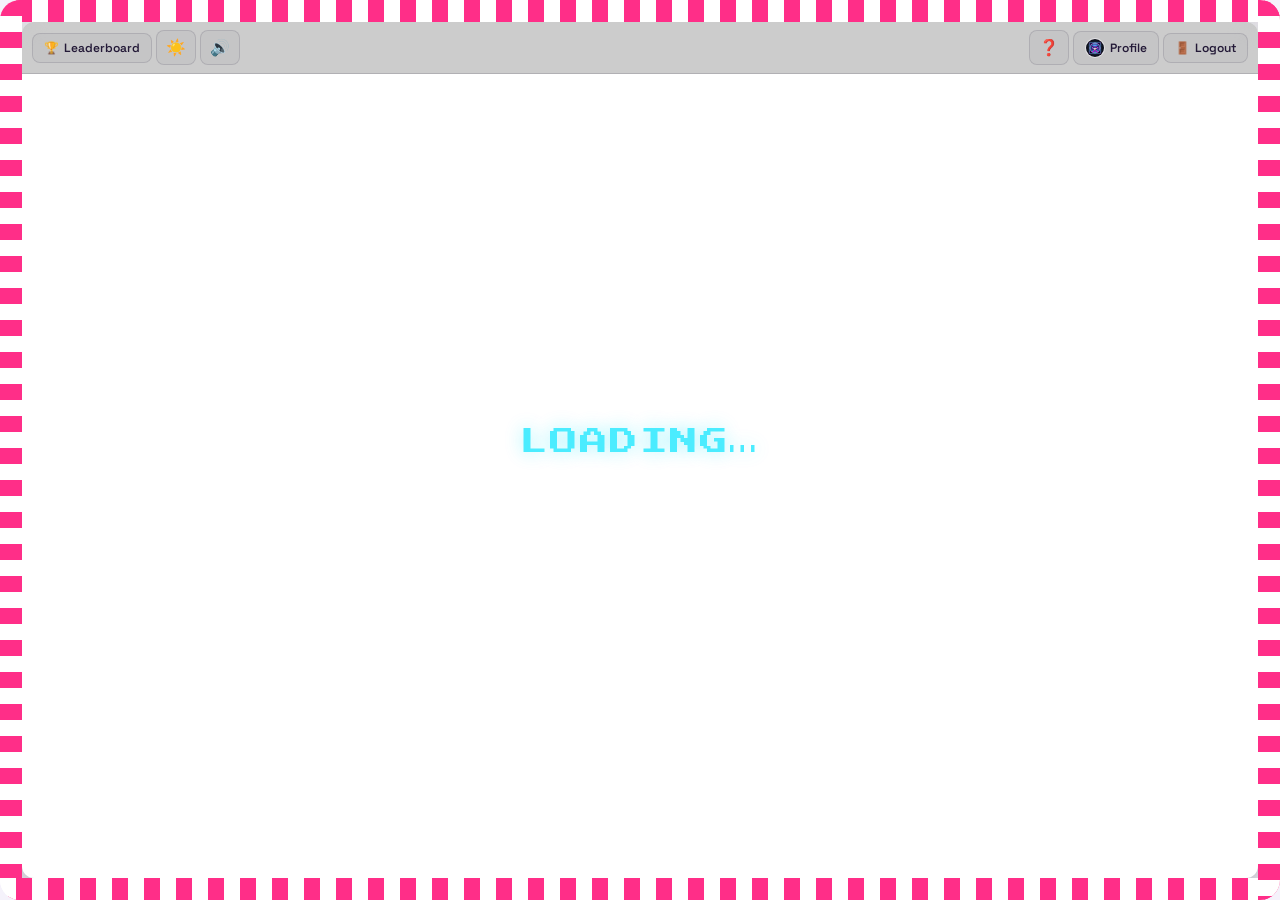
<file: index.html>
<!doctype html>
<html lang="en">
<head>
<meta charset="utf-8">
<meta name="viewport" content="width=device-width, initial-scale=1, maximum-scale=1, user-scalable=no">
<title>Click here! – Free Online Button Hunt Game | Timer &amp; Zen Modes</title>
<meta name="description" content="Click 'here!' – it's hiding somewhere on screen. Catch the tiny button before time runs out in Timer or Zen mode, dodge decoys and climb the global leaderboard. Free, works on mobile and desktop.">
<meta name="keywords" content="click here game, button game, find the button, clicking game, reaction game, browser game, arcade game, html5 game, leaderboard">
<meta name="author" content="FAZAL RAHMAN MANAT">
<meta name="robots" content="index, follow, max-image-preview:large">
<meta name="theme-color" content="#120c1e">
<link rel="canonical" href="https://click-here-wheat.vercel.app/">
<link rel="icon" href="data:image/svg+xml,%3Csvg xmlns='http://www.w3.org/2000/svg' viewBox='0 0 100 100'%3E%3Ctext y='.9em' font-size='90'%3E%F0%9F%8E%AF%3C/text%3E%3C/svg%3E">

<meta property="og:type" content="website">
<meta property="og:site_name" content="Click here!">
<meta property="og:title" content="Click here! – Free Online Button Hunt Game">
<meta property="og:description" content="Click 'here!'. It is hiding somewhere on screen. Catch it before time runs out.">
<meta property="og:url" content="https://click-here-wheat.vercel.app/">
<meta property="og:image" content="https://click-here-wheat.vercel.app/images/preview.png">
<meta property="og:image:alt" content="Click here! game screen with a colorful animated border">

<meta name="twitter:card" content="summary_large_image">
<meta name="twitter:title" content="Click here! – Free Online Button Hunt Game">
<meta name="twitter:description" content="Click 'here!'. It is hiding somewhere on screen. Catch it before time runs out.">
<meta name="twitter:image" content="https://click-here-wheat.vercel.app/images/preview.png">

<script type="application/ld+json">
{
  "@context": "https://schema.org",
  "@type": "VideoGame",
  "name": "Click here!",
  "description": "A free browser game where you hunt a tiny, color-shifting button before time runs out, with Timer and Zen modes, decoy buttons, XP levels and a global leaderboard.",
  "url": "https://click-here-wheat.vercel.app/",
  "image": "https://click-here-wheat.vercel.app/images/preview.png",
  "genre": ["Arcade", "Reaction"],
  "gamePlatform": ["Web browser", "Mobile web"],
  "applicationCategory": "Game",
  "operatingSystem": "Any",
  "inLanguage": "en",
  "playMode": "SinglePlayer",
  "author": { "@type": "Person", "name": "FAZAL RAHMAN MANAT" },
  "offers": { "@type": "Offer", "price": "0", "priceCurrency": "USD" }
}
</script>
<link rel="preconnect" href="https://fonts.googleapis.com">
<link href="https://fonts.googleapis.com/css2?family=Press+Start+2P&family=Space+Grotesk:wght@400;500;600;700&display=swap" rel="stylesheet">
<link rel="stylesheet" href="css/styles.css">
</head>
<body>
<noscript>
  <div style="padding:24px;color:#f5f0ff;background:#120c1e;font-family:sans-serif;">
    <h1>Click here! – Free Online Button Hunt Game</h1>
    <p>A tiny button is hiding somewhere on screen and you race to click it. Play Timer Mode, where the time limit shrinks as your score grows, or relaxing Zen Mode with no clock. Please enable JavaScript to play.</p>
  </div>
</noscript>
<audio id="bgMusic" preload="auto"></audio>

<div id="frame">
  <!-- Counter-clockwise checkered marquee edge runners -->
  <div class="marquee-edge edge-top"></div>
  <div class="marquee-edge edge-left"></div>
  <div class="marquee-edge edge-bottom"></div>
  <div class="marquee-edge edge-right"></div>
  <div id="stage">

    <!-- ======== TOP NAV BAR ======== -->
    <nav id="topNav">
      <div class="nav-left">
        <button class="nav-btn" id="navLeaderboardBtn" aria-label="Leaderboard">
          🏆 <span class="nav-label">Leaderboard</span>
        </button>
        <button class="nav-btn icon-only" id="themeToggle" aria-label="Toggle theme">🌙</button>
        <button class="nav-btn icon-only" id="muteToggle"  aria-label="Toggle sound">🔊</button>
      </div>
      <div class="nav-right">
        <button class="nav-btn icon-only" id="helpToggle" aria-label="How to Play">❓</button>
        <button class="nav-btn profile-nav-btn" id="navProfileBtn" aria-label="Profile">
          <div class="nav-avatar-wrap">
            <img src="images/avatar_placeholder.png" alt="Profile" class="nav-avatar-img">
          </div>
          <span class="nav-label" id="navProfileName">Profile</span>
        </button>
        <button class="nav-btn" id="navLogoutBtn" aria-label="Log out">
          🚪 <span class="nav-label">Logout</span>
        </button>
      </div>
    </nav>

    <!-- ======== LOADING ======== -->
    <section class="screen active" id="screen-loading">
      <p class="logo arcade" style="font-size:clamp(16px,4vw,28px);opacity:.7;animation:pulse 1.1s infinite;">LOADING…</p>
    </section>

    <!-- ======== LOGIN ======== -->
    <section class="screen" id="screen-login">
      <h1 class="logo arcade">CLICK <span>"here!"</span></h1>
      <p class="tagline">Just Click 'here!'. It is hiding somewhere on screen. catch it.</p>
      <div class="card">
        <input id="playerName"     class="input-field" type="text"     placeholder="enter your name"         maxlength="16" autocomplete="off">
        <input id="playerPassword" class="input-field" type="password" placeholder="password (min 6 chars)"  maxlength="64" autocomplete="off">
        <p id="nameStatus"></p>
        <button class="btn-primary arcade" id="loginBtn" style="font-size:12px;">PLAY →</button>
      </div>
    </section>

    <!-- ======== MODE SELECT ======== -->
    <section class="screen" id="screen-mode">
      <p class="mode-title">welcome, <span id="welcomeName" style="color:var(--cyan)"></span> — pick a mode</p>
      <p class="best-line" id="bestScores"></p>
      <div class="modes">
        <div class="mode-card timer" id="pickTimer">
          <div class="mode-icon">⏱️</div>
          <h3>Timer Mode</h3>
          <p>Just seconds to catch each button before it's gone. How many rounds can you survive?</p>
        </div>
        <div class="mode-card zen" id="pickZen">
          <div class="mode-icon">🌙</div>
          <h3>Zen Mode</h3>
          <p>No clock, no pressure. Click at your own pace and watch the colors drift.</p>
        </div>
      </div>
    </section>

    <!-- ======== LEADERBOARD ======== -->
    <section class="screen" id="screen-leaderboard">
      <p class="mode-title arcade" style="font-size:14px;margin-bottom:12px;">LEADERBOARD</p>
      
      <!-- Mode Tabs -->
      <div class="lb-tabs">
        <button class="lb-tab-btn active" id="lbTabTimer">⏱️ Timer Mode</button>
        <button class="lb-tab-btn" id="lbTabZen">🌙 Zen Mode</button>
      </div>

      <!-- Podium Top 3 -->
      <div class="lb-podium">
        <!-- 2nd Place -->
        <div class="podium-pillar step-2" id="podium2">
          <div class="podium-badge">🥈 2nd</div>
          <div class="podium-name" id="podiumName2">--</div>
          <div class="podium-score arcade" id="podiumScore2">-</div>
          <div class="podium-block">2</div>
        </div>

        <!-- 1st Place -->
        <div class="podium-pillar step-1" id="podium1">
          <div class="podium-crown">👑</div>
          <div class="podium-badge">🥇 1st</div>
          <div class="podium-name" id="podiumName1">--</div>
          <div class="podium-score arcade" id="podiumScore1">-</div>
          <div class="podium-block">1</div>
        </div>

        <!-- 3rd Place -->
        <div class="podium-pillar step-3" id="podium3">
          <div class="podium-badge">🥉 3rd</div>
          <div class="podium-name" id="podiumName3">--</div>
          <div class="podium-score arcade" id="podiumScore3">-</div>
          <div class="podium-block">3</div>
        </div>
      </div>

      <!-- Places 4 to 10 List -->
      <div class="lb-rest-card">
        <ol class="lb-rest-list" id="lbRestList"></ol>
      </div>

      <p class="best-line" id="lbNote" style="margin-top:8px;margin-bottom:4px;">global highscores</p>
      <div class="lb-btn-row">
        <button class="btn-secondary lb-btn" id="lbRefreshBtn" aria-label="Refresh leaderboard">
          <span class="lb-refresh-icon">⟳</span> Refresh
        </button>
        <button class="btn-secondary lb-btn" id="lbBackBtn">← Back</button>
      </div>
    </section>

    <!-- ======== GAME ======== -->
    <section class="screen" id="screen-game">
      <div id="hud">
        <div class="hud-block">
          <p class="hud-label">SCORE</p>
          <p class="hud-value arcade" id="scoreValue">0</p>
        </div>
        <div class="hud-block" id="timerBlock">
          <p class="hud-label">TIME</p>
          <p class="hud-value arcade" id="timerValue">10.0</p>
        </div>
        <div class="hud-controls">
          <button id="hudMuteBtn">🔊</button>
          <button id="quitBtn" class="arcade">GIVE UP</button>
        </div>
      </div>
      <button id="target">Here!</button>
    </section>

    <!-- ======== GAME OVER ======== -->
    <section class="screen" id="screen-over">
      <div class="over-card">
        <p class="final-label arcade" style="font-size:11px;" id="overLabel">TIME'S UP</p>
        <p class="over-give-up-slogan hidden" id="overGiveUpSlogan"></p>
        <p class="new-high hidden" id="newHighBadge">★ NEW HIGH SCORE ★</p>
        <p class="level-up-badge hidden" id="overLevelUpBadge">🎉 LEVEL UP! LVL 1 → LVL 2</p>
        <p class="final-score arcade" id="finalScore">0</p>
        <p class="final-label" style="margin-bottom:10px;">rounds cleared</p>

        <!-- EXP Progress Slider Card -->
        <div class="over-xp-card">
          <div class="over-xp-header">
            <span class="over-xp-title arcade" style="font-size:9px;color:var(--cyan);">EXP PROGRESS</span>
            <span class="xp-earned-text arcade" id="overXpEarnedText" style="font-size:9px;color:var(--amber);">+0 XP</span>
          </div>
          <div class="over-xp-bar-track">
            <div class="over-xp-bar-base" id="overXpBaseFill"></div>
            <div class="over-xp-bar-added" id="overXpAddedFill"></div>
          </div>
          <div class="over-xp-labels">
            <span id="overXpPrev">Prev: 0 XP</span>
            <span id="overXpLevelBadge" class="arcade" style="font-size:8px;color:var(--pink);">LVL 1</span>
            <span id="overXpTotal" style="color:var(--amber);font-weight:600;">Total: 0 XP</span>
          </div>
        </div>

        <p class="best-line" id="bestLine" style="margin:10px 0 16px;"></p>

        <div class="btn-row">
          <button class="btn-primary arcade" style="font-size:11px;width:auto;padding:14px 22px;" id="retryBtn">RETRY</button>
          <button class="btn-secondary" id="menuBtn">Back to modes</button>
        </div>
      </div>
    </section>

    <!-- ======== PROFILE ======== -->
    <section class="screen" id="screen-profile">
      <div class="profile-card">
        <div class="avatar-wrap">
          <div class="avatar" id="profileAvatar">
            <img src="images/avatar_placeholder.png" alt="Avatar" id="profileAvatarImg" class="profile-avatar-img">
          </div>
          <div class="level-badge" id="profileLevelBadge">LVL 1</div>
        </div>
        <h2 class="profile-name" id="profileName"></h2>
        <p  class="profile-rank" id="profileRank">Rookie</p>
        <div class="xp-bar-wrap">
          <div class="xp-bar-track"><div class="xp-bar-fill" id="xpBarFill"></div></div>
          <div class="xp-bar-labels">
            <span id="xpCurrent">0 XP</span>
            <span id="xpNext">Next: 50 XP</span>
          </div>
          <p class="cap-note" id="profileCapNote"></p>
        </div>
        <div class="profile-stats">
          <div class="stat-block">
            <p class="stat-label">TIMER<br>BEST</p>
            <p class="stat-value" id="profileTimerBest">0</p>
          </div>
          <div class="stat-block">
            <p class="stat-label">ZEN<br>BEST</p>
            <p class="stat-value" id="profileZenBest">0</p>
          </div>
          <div class="stat-block">
            <p class="stat-label">TOTAL<br>XP</p>
            <p class="stat-value" id="profileTotalXP">0</p>
          </div>
        </div>
        <button class="btn-secondary" id="profileBackBtn" style="margin-top:10px;">← Back to modes</button>
      </div>
    </section>

    <!-- ======== HELP MODAL ======== -->
    <div id="helpModal" class="modal-backdrop hidden">
      <div class="modal-card">
        <div class="modal-header">
          <h2 class="arcade" style="font-size:13px;color:var(--cyan);margin:0;">HOW TO PLAY</h2>
          <button id="closeHelpBtn" class="modal-close-btn">&times;</button>
        </div>
        <div class="modal-body" style="display:flex;flex-direction:column;gap:10px;">
          <div class="help-section">
            <h4>🎯 Objective</h4>
            <p>Click the <strong>"Here!"</strong> button as fast as you can! Avoid clicking <strong>"Not Here!"</strong> decoy buttons which penalize your timer.</p>
          </div>
          <div class="help-section">
            <h4>⚡ Game Modes</h4>
            <p><strong>Timer Mode:</strong> Fast arcade mode where time limit shrinks each round.</p>
            <p><strong>Zen Mode:</strong> Relaxed mode with no clock.</p>
          </div>
          <div class="help-section">
            <h4>⭐ EXP & Leveling Rules</h4>
            <p>⚡ <strong>+1 EXP</strong> for every button clicked!</p>
            <p>🏆 <strong>+10 BONUS EXP</strong> whenever you set a new High Score! 🎉</p>
            <p style="margin-top:6px;font-size:11px;color:var(--amber);">🔓 <strong>High Score = Max Level Cap!</strong> Keep pushing higher scores in Timer or Zen to break your level cap & level up!</p>
          </div>
        </div>
        <button class="btn-primary arcade" id="understandHelpBtn" style="font-size:10px;margin-top:4px;">GOT IT!</button>
      </div>
    </div>

  </div><!-- /stage -->
</div><!-- /frame -->

<!-- ============================================================
     APP STATE + SCREEN ROUTER
     Must run before all other scripts.
     ============================================================ -->
<script>
  /* Shared in-memory state (survives screen transitions, no reload) */
  window.AppState = {
    playerName: '',
    highScores:  { timer: 0, zen: 0 },
    totalXP:     0,
    mode:        'timer',
    score:       0,
    _overLabel:  "TIME'S UP"
  };

  /* Each page script registers onShow / onHide callbacks here */
  window.PageHandlers = {};

  /* Screen router */
  (function(){
    var _sc = null;
    function getScreens(){
      if(!_sc) _sc = {
        loading:     document.getElementById('screen-loading'),
        login:       document.getElementById('screen-login'),
        mode:        document.getElementById('screen-mode'),
        game:        document.getElementById('screen-game'),
        over:        document.getElementById('screen-over'),
        leaderboard: document.getElementById('screen-leaderboard'),
        profile:     document.getElementById('screen-profile')
      };
      return _sc;
    }

    window.showScreen = function(name){
      var sc = getScreens();

      /* Call onHide for current active screen */
      Object.keys(sc).forEach(function(k){
        if(sc[k].classList.contains('active') && window.PageHandlers[k] && window.PageHandlers[k].onHide){
          window.PageHandlers[k].onHide();
        }
      });

      /* Switch screens */
      Object.keys(sc).forEach(function(k){
        sc[k].classList.toggle('active', k === name);
      });

      var inGame = (name === 'game');
      document.body.classList.toggle('in-game', inGame || name === 'over');

      /* Clear disco vars on non-game screens */
      if(name !== 'game' && name !== 'over'){
        document.documentElement.style.removeProperty('--disco-bg');
        document.documentElement.style.removeProperty('--disco-stage');
        document.documentElement.style.removeProperty('--disco-text');
      }

      /* Update nav state */
      if(window.updateNav){ window.updateNav(name); }

      /* Call onShow for new screen */
      if(window.PageHandlers[name] && window.PageHandlers[name].onShow){
        window.PageHandlers[name].onShow();
      }
    };
  })();
</script>

<!-- Shared utilities -->
<script src="js/shared/audio.js"></script>
<script type="module" src="js/shared/supabase-client.js"></script>
<script src="js/shared/theme.js"></script>
<script src="js/shared/nav.js"></script>

<!-- Page scripts -->
<script src="js/pages/login.js"></script>
<script src="js/pages/mode.js"></script>
<script src="js/pages/game.js"></script>
<script src="js/pages/gameover.js"></script>
<script src="js/pages/leaderboard.js"></script>
<script src="js/pages/profile.js"></script>

</body>
</html>
</file>
<file: css/styles.css>
/* ============================================================
   CLICK HERE! — styles.css
   ============================================================ */

/* ---------- DESIGN TOKENS ---------- */
:root{
  --bg:#120c1e;
  --panel:#1d1530;
  --ink:#f5f0ff;
  --ink-dim:#a89bc4;
  --pink:#ff2e88;
  --cyan:#00e5ff;
  --amber:#ffcc00;
  --frame-gap: 22px;
  --disco-bg: var(--bg);
  --disco-text: var(--pink);
  --disco-stage: var(--panel);
  --cyan-glow: rgba(0,229,255,.55);
  --pink-glow: rgba(255,46,136,.55);
  --card-bg: rgba(255,255,255,.03);
  --card-border: rgba(255,255,255,.08);
  --hairline: rgba(255,255,255,.12);
  --hairline-soft: rgba(255,255,255,.1);
  --shadow-soft: rgba(0,0,0,.55);
  --btn-primary-ink:#1a0d16;
  --nav-h: 52px;
}
:root[data-theme="light"]{
  --bg:#f5f2fb;
  --panel:#ffffff;
  --ink:#241a38;
  --ink-dim:#6b6180;
  --card-bg: rgba(20,10,40,.035);
  --card-border: rgba(20,10,40,.12);
  --hairline: rgba(20,10,40,.18);
  --hairline-soft: rgba(20,10,40,.14);
  --shadow-soft: rgba(20,10,40,.18);
}
@media (max-width: 640px){
  :root{ --frame-gap: 10px; --nav-h: 46px; }
}

/* ---------- BASE ---------- */
*{ box-sizing:border-box; -webkit-tap-highlight-color:transparent; user-select:none; }
html,body{
  margin:0; padding:0; height:100%; overflow:hidden;
  background:var(--bg);
  font-family:'Space Grotesk', system-ui, sans-serif;
  color:var(--ink);
}
.arcade{ font-family:'Press Start 2P', monospace; }

/* ---------- MARQUEE FRAME ---------- */
#frame{
  position:fixed; inset:0;
  padding:var(--frame-gap);
  background:var(--disco-bg);
  border-radius:20px;
  transition:background .35s ease;
  overflow:hidden;
  box-sizing:border-box;
}

/* 4-Edge Counter-Clockwise Checkered Marquee Border (Gamefield color + Button color) */
.marquee-edge{
  position:absolute;
  pointer-events:none;
  z-index:2;
  transition:background .35s ease;
}

/* Top Edge: horizontal, moves Right -> Left */
.edge-top{
  top:0; left:0; right:0;
  height:var(--frame-gap);
  background: repeating-linear-gradient(90deg, var(--disco-stage) 0 16px, var(--disco-text) 16px 32px);
  background-size: 64px 100%;
  animation: marqueeTop 1.2s linear infinite;
}
@keyframes marqueeTop{
  0%   { background-position: 0 0; }
  100% { background-position: -64px 0; }
}

/* Left Edge: vertical, moves Top -> Bottom */
.edge-left{
  top:0; bottom:0; left:0;
  width:var(--frame-gap);
  background: repeating-linear-gradient(0deg, var(--disco-stage) 0 16px, var(--disco-text) 16px 32px);
  background-size: 100% 64px;
  animation: marqueeLeft 1.2s linear infinite;
}
@keyframes marqueeLeft{
  0%   { background-position: 0 0; }
  100% { background-position: 0 64px; }
}

/* Bottom Edge: horizontal, moves Left -> Right */
.edge-bottom{
  bottom:0; left:0; right:0;
  height:var(--frame-gap);
  background: repeating-linear-gradient(90deg, var(--disco-stage) 0 16px, var(--disco-text) 16px 32px);
  background-size: 64px 100%;
  animation: marqueeBottom 1.2s linear infinite;
}
@keyframes marqueeBottom{
  0%   { background-position: 0 0; }
  100% { background-position: 64px 0; }
}

/* Right Edge: vertical, moves Bottom -> Top */
.edge-right{
  top:0; bottom:0; right:0;
  width:var(--frame-gap);
  background: repeating-linear-gradient(0deg, var(--disco-stage) 0 16px, var(--disco-text) 16px 32px);
  background-size: 100% 64px;
  animation: marqueeRight 1.2s linear infinite;
}
@keyframes marqueeRight{
  0%   { background-position: 0 0; }
  100% { background-position: 0 -64px; }
}

#stage{
  position:relative;
  height:100%; width:100%;
  background:var(--disco-stage);
  border-radius:12px;
  overflow:hidden;
  transition:background .35s ease;
  box-shadow:inset 0 0 0 2px rgba(255,255,255,.08), 0 0 40px rgba(0,0,0,.5);
}
/* Stage miss-click flash */
#stage.stage-miss-flash::after{
  content:'';
  position:absolute; inset:0;
  background:rgba(255,46,136,.18);
  pointer-events:none;
  border-radius:12px;
  animation:missFlash .18s ease-out forwards;
}
@keyframes missFlash{
  from{ opacity:1; }
  to  { opacity:0; }
}

/* ============================================================
   TOP NAV BAR
   ============================================================ */
#topNav{
  position:absolute;
  top:0; left:0; right:0;
  height:var(--nav-h);
  z-index:20;
  display:flex;
  justify-content:space-between;
  align-items:center;
  padding:0 10px;
  background:rgba(0,0,0,0.2);
  backdrop-filter:blur(12px);
  -webkit-backdrop-filter:blur(12px);
  border-bottom:1px solid var(--hairline-soft);
}
body.in-game #topNav{ display:none; }

.nav-left,.nav-right{ display:flex; align-items:center; gap:4px; }

.nav-btn{
  font-family:'Space Grotesk', sans-serif;
  font-size:12px;
  font-weight:600;
  display:flex;
  align-items:center;
  gap:5px;
  padding:6px 11px;
  border-radius:8px;
  background:var(--card-bg);
  border:1px solid var(--card-border);
  color:var(--ink);
  cursor:pointer;
  transition:background .15s, border-color .15s, transform .08s;
  touch-action:manipulation;
  white-space:nowrap;
}
.nav-btn:hover{ background:var(--hairline-soft); border-color:var(--hairline); }
.nav-btn:active{ transform:scale(.94); }
.nav-btn.icon-only{ padding:6px 9px; font-size:16px; }
.nav-avatar-wrap{
  width:20px; height:20px; border-radius:50%; overflow:hidden;
  display:flex; align-items:center; justify-content:center;
  background:var(--panel); border:1px solid var(--card-border);
  flex-shrink:0;
}
.nav-avatar-img{ width:100%; height:100%; object-fit:cover; display:block; }
.profile-avatar-img{ width:100%; height:100%; border-radius:50%; object-fit:cover; display:block; }

body.logged-out #navLogoutBtn,
body.logged-out #navProfileBtn{ display:none; }

.nav-label{ display:inline; }
@media(max-width:500px){
  .nav-label{ display:none; }
  .nav-btn{ padding:6px 8px; }
}

/* ============================================================
   SCREENS
   ============================================================ */
.screen{
  position:absolute; inset:0;
  display:flex;
  flex-direction:column;
  align-items:center;
  justify-content:center;
  padding:calc(var(--nav-h) + 16px) 6vw 6vw;
  text-align:center;
  opacity:0;
  pointer-events:none;
  transition:opacity .25s ease;
}
.screen.active{ opacity:1; pointer-events:auto; }
#screen-game{ padding:0; }

/* ============================================================
   LOGIN
   ============================================================ */
.logo{
  font-size:clamp(22px,5vw,40px);
  color:var(--cyan);
  text-shadow:0 0 18px var(--cyan-glow);
  margin:0 0 8px;
  letter-spacing:2px;
}
.logo span{ color:var(--pink); text-shadow:0 0 18px var(--pink-glow); }
.tagline{ color:var(--ink-dim); margin:0 0 34px; font-size:clamp(12px,2.4vw,15px); }

.card{
  background:var(--card-bg);
  border:1px solid var(--card-border);
  border-radius:16px;
  padding:32px 28px;
  width:min(90vw,380px);
}

.input-field{
  width:100%;
  padding:14px 16px;
  font-size:16px;
  font-family:'Space Grotesk', sans-serif;
  background:var(--bg);
  border:2px solid var(--hairline);
  border-radius:10px;
  color:var(--ink);
  outline:none;
  margin-bottom:18px;
  display:block;
}
.input-field:focus{ border-color:var(--cyan); }

#nameStatus{
  font-size:12px;
  margin:-12px 0 14px;
  min-height:16px;
  color:var(--pink);
}

button{
  font-family:'Space Grotesk', sans-serif;
  font-weight:600;
  cursor:pointer;
  border:none;
  outline:none;
  -webkit-user-select:none;
  user-select:none;
  touch-action:manipulation;
}

.btn-primary{
  width:100%;
  padding:14px 16px;
  font-size:15px;
  border-radius:10px;
  background:var(--pink);
  color:var(--btn-primary-ink);
  box-shadow:0 6px 0 #a8155a, 0 8px 18px var(--pink-glow);
  transition:transform .08s ease, box-shadow .08s ease;
  position:relative;
  display:block;
  -webkit-appearance:none;
  appearance:none;
}
.btn-primary:active{
  transform:translateY(6px);
  box-shadow:0 0 0 #a8155a, 0 0 0 transparent;
}

.btn-secondary{
  padding:12px 20px;
  border-radius:10px;
  font-size:13px;
  background:transparent;
  color:var(--ink);
  border:2px solid var(--hairline-soft);
}
.btn-secondary:hover{ border-color:var(--hairline); }
.btn-secondary:active{ border-color:var(--cyan); color:var(--cyan); }

/* ============================================================
   MODE SELECT
   ============================================================ */
.mode-title{ font-size:clamp(16px,3vw,20px); color:var(--ink-dim); margin-bottom:22px; }
.best-line{ font-size:12px; color:var(--ink-dim); letter-spacing:1px; margin-top:0; margin-bottom:22px; }
.new-high{ font-size:12px; letter-spacing:2px; color:var(--amber); margin:0 0 6px; animation:pulse .6s infinite; }
.modes{ display:flex; gap:18px; flex-wrap:wrap; justify-content:center; max-width:640px; }
.mode-card{
  width:230px; max-width:80vw;
  background:var(--card-bg);
  border:2px solid var(--hairline);
  border-radius:16px;
  padding:26px 20px;
  text-align:left;
  cursor:pointer;
  transition:.15s ease;
}
.mode-card:hover,.mode-card:active{ border-color:var(--cyan); transform:translateY(-4px); background:rgba(0,229,255,.06); }
.mode-card h3{ margin:10px 0 6px; font-size:18px; color:var(--ink); }
.mode-card p{ margin:0; font-size:13px; color:var(--ink-dim); line-height:1.5; }
.mode-icon{ font-size:28px; }
.mode-card.zen:hover,.mode-card.zen:active{ border-color:var(--amber); background:rgba(184,134,11,.08); }

/* ============================================================
   HUD
   ============================================================ */
#hud{
  position:absolute; top:0; left:0; right:0;
  display:flex; justify-content:space-between; align-items:flex-start;
  padding:clamp(10px,2vw,20px) clamp(14px,3vw,26px);
  z-index:5;
  pointer-events:none;
}
.hud-block{ text-align:left; }
.hud-label{ font-size:10px; letter-spacing:2px; color:var(--ink-dim); margin:0 0 4px; }
.hud-value{ font-size:clamp(20px,5vw,30px); margin:0; color:var(--ink); }
#scoreValue{ color:var(--disco-text); transition:color .15s ease; }
#timerValue.warn{ color:var(--pink); animation:pulse .5s infinite; }
@keyframes pulse{ 50%{ opacity:.35; } }

.hud-controls{ display:flex; align-items:center; gap:8px; pointer-events:all; }
#quitBtn{
  background:transparent; color:var(--ink-dim);
  border:1px solid var(--hairline-soft);
  border-radius:8px; padding:10px 12px;
  font-size:9px; letter-spacing:1px;
}
#quitBtn:active{ border-color:var(--pink); color:var(--pink); }
#hudMuteBtn{
  background:var(--card-bg);
  border:1px solid var(--card-border);
  border-radius:8px; padding:8px 10px; font-size:16px; color:var(--ink);
}
#hudMuteBtn:active{ border-color:var(--cyan); }

/* ============================================================
   TARGET & DECOYS
   ============================================================ */
#target{
  position:absolute;
  color:var(--disco-text); background:transparent;
  font-family:'Space Grotesk', sans-serif;
  font-weight:400; font-size:clamp(7px,1vw,9px);
  line-height:1; padding:1px 3px;
  transition:color .15s ease; cursor:default;
}
#target:active{ transform:scale(.92); }

@keyframes missBlink{
  0%,100%{ transform:scale(1); background:transparent; color:var(--disco-text); box-shadow:none; }
  20%,60%{ transform:scale(1.35); background:var(--disco-text); color:var(--disco-stage); box-shadow:0 0 0 6px var(--disco-text),0 0 24px 8px var(--disco-text); }
  40%,80%{ transform:scale(1); background:transparent; color:var(--disco-text); box-shadow:none; }
}
#target.missed{
  animation:missBlink .8s steps(1,end) 1;
  outline:3px solid var(--disco-text); outline-offset:4px; border-radius:8px; pointer-events:none;
}
.decoy{
  position:absolute; color:var(--disco-text); background:transparent;
  font-family:'Space Grotesk', sans-serif; font-weight:400;
  font-size:clamp(7px,1vw,9px); line-height:1; padding:1px 3px; opacity:.85; cursor:default;
}
.decoy:active{ transform:scale(.92); }

/* ============================================================
   GAME OVER
   ============================================================ */
#screen-over {
  display:flex; align-items:center; justify-content:center; padding:16px;
}
.over-card {
  background:rgba(18,12,30,0.82);
  backdrop-filter:blur(16px);
  -webkit-backdrop-filter:blur(16px);
  border:1px solid var(--card-border);
  box-shadow:0 12px 48px rgba(0,0,0,0.65), inset 0 0 0 1px rgba(255,255,255,0.06);
  border-radius:20px;
  padding:24px 20px;
  width:min(92vw,420px);
  text-align:center;
  display:flex; flex-direction:column; align-items:center;
  animation:popIn 0.35s cubic-bezier(0.175, 0.885, 0.32, 1.275);
}
@keyframes popIn {
  from { transform:scale(0.9) translateY(10px); opacity:0; }
  to { transform:scale(1) translateY(0); opacity:1; }
}

.final-score{ font-size:clamp(44px,10vw,72px); color:var(--pink); margin:4px 0 0; text-shadow:0 0 20px var(--pink-glow); }
.final-label{ color:var(--ink-dim); font-size:12px; letter-spacing:2px; margin-bottom:14px; }
.btn-row{ display:flex; gap:12px; flex-wrap:wrap; justify-content:center; width:100%; }

/* Give-up slogan on game-over screen */
.over-give-up-slogan{
  font-size:12px; font-style:italic;
  color:var(--amber); opacity:.88;
  margin:0 0 8px; max-width:320px;
  animation:pulse 2s infinite;
  letter-spacing:.3px; line-height:1.4;
}

/* Floating taunt popup spawned near decoy clicks */
.decoy-taunt{
  position:absolute;
  font-family:'Press Start 2P', monospace;
  font-size:8px;
  color:var(--pink);
  text-shadow:0 0 8px var(--pink-glow);
  background:rgba(18,12,30,.82);
  border:1px solid var(--pink);
  border-radius:8px;
  padding:5px 9px;
  pointer-events:none;
  z-index:10;
  white-space:nowrap;
  animation:tauntPop .25s cubic-bezier(.175,.885,.32,1.275) forwards, tauntFade 1.4s ease forwards;
  transform-origin:bottom center;
}
@keyframes tauntPop{
  from{ transform:scale(0.6) translateY(8px); opacity:0; }
  to  { transform:scale(1)   translateY(0);   opacity:1; }
}
@keyframes tauntFade{
  0%,50%{ opacity:1; }
  100%  { opacity:0; transform:translateY(-16px); }
}

/* EXP Progress Slider Card */
.over-xp-card {
  width:100%;
  background:var(--card-bg);
  border:1px solid var(--card-border);
  border-radius:12px;
  padding:12px 14px;
  margin:10px 0;
  display:flex; flex-direction:column; gap:6px;
}
.over-xp-header {
  display:flex; justify-content:space-between; align-items:center;
}
.over-xp-bar-track {
  position:relative;
  width:100%; height:12px;
  background:var(--hairline-soft);
  border-radius:99px;
  overflow:hidden;
}
.over-xp-bar-base {
  position:absolute; top:0; left:0; bottom:0;
  background:linear-gradient(90deg, #00c3e3, #0077ff);
  border-radius:99px 0 0 99px;
  width:0%;
  transition:width 0.5s ease-out;
}
.over-xp-bar-added {
  position:absolute; top:0; bottom:0;
  background:linear-gradient(90deg, #ff2e88, #ffcc00);
  box-shadow:0 0 10px rgba(255,46,136,0.8);
  border-radius:0 99px 99px 0;
  width:0%;
  transition:width 1s cubic-bezier(0.4,0,0.2,1);
}
.over-xp-labels {
  display:flex; justify-content:space-between;
  font-size:11px; color:var(--ink-dim);
}

/* ============================================================
   LEADERBOARD — PODIUM & MODE TABS
   ============================================================ */
.lb-tabs{
  display:flex; gap:10px; justify-content:center;
  margin-bottom:12px; width:min(90vw,420px);
}
.lb-tab-btn{
  flex:1; padding:8px 14px;
  border-radius:10px; font-size:12px; font-weight:600;
  background:var(--card-bg);
  border:1px solid var(--card-border);
  color:var(--ink-dim);
  cursor:pointer;
  transition:all .18s ease;
}
.lb-tab-btn:hover{ color:var(--ink); border-color:var(--hairline); }
.lb-tab-btn.active{
  background:rgba(0,229,255,0.12);
  border-color:var(--cyan);
  color:var(--cyan);
  box-shadow:0 0 14px rgba(0,229,255,0.2);
}

/* Podium Top 3 Structure */
.lb-podium{
  display:flex; align-items:flex-end; justify-content:center;
  gap:10px; width:min(90vw,420px);
  margin-bottom:12px; height:180px;
}
.podium-pillar{
  flex:1; max-width:125px;
  display:flex; flex-direction:column; align-items:center;
  position:relative;
  transition:transform .2s ease;
}
.podium-pillar.lb-me{
  filter:drop-shadow(0 0 10px var(--amber));
}
.podium-pillar.step-1{ order:2; height:100%; }
.podium-pillar.step-2{ order:1; height:84%; }
.podium-pillar.step-3{ order:3; height:72%; }

.podium-crown{
  font-size:20px; position:absolute; top:-24px;
  animation:floatCrown 2s infinite ease-in-out;
}
@keyframes floatCrown{
  0%,100%{ transform:translateY(0); }
  50%{ transform:translateY(-4px); }
}

.podium-badge{
  font-size:11px; font-weight:700; color:var(--ink);
  margin-bottom:2px; white-space:nowrap;
}
.podium-name{
  font-size:11px; font-weight:600; color:var(--ink-dim);
  max-width:100px; overflow:hidden; text-overflow:ellipsis; white-space:nowrap;
}
.podium-pillar.lb-me .podium-name{ color:var(--amber); font-weight:700; }

.podium-score{
  font-size:11px; color:var(--cyan); margin:2px 0 4px;
}
.step-1 .podium-score{ color:var(--amber); text-shadow:0 0 8px rgba(255,204,0,0.5); }
.step-2 .podium-score{ color:#e0e0e0; }
.step-3 .podium-score{ color:#cd7f32; }

.podium-block{
  width:100%; flex:1;
  border-radius:10px 10px 0 0;
  display:flex; align-items:center; justify-content:center;
  font-family:'Press Start 2P', monospace; font-size:22px; font-weight:700;
  color:rgba(255,255,255,0.3);
  box-shadow:inset 0 1px 0 rgba(255,255,255,0.2), 0 4px 16px rgba(0,0,0,0.4);
}
.step-1 .podium-block{
  background:linear-gradient(180deg, rgba(255,204,0,0.35) 0%, rgba(255,140,0,0.2) 100%);
  border:1px solid rgba(255,204,0,0.5); border-bottom:none;
}
.step-2 .podium-block{
  background:linear-gradient(180deg, rgba(220,220,240,0.25) 0%, rgba(140,140,170,0.15) 100%);
  border:1px solid rgba(220,220,240,0.4); border-bottom:none;
}
.step-3 .podium-block{
  background:linear-gradient(180deg, rgba(205,127,50,0.25) 0%, rgba(130,70,20,0.15) 100%);
  border:1px solid rgba(205,127,50,0.4); border-bottom:none;
}

/* Ranks 4-10 Scrollable Card */
.lb-rest-card{
  width:min(90vw,420px); max-height:130px; overflow-y:auto;
  background:var(--card-bg); border:1px solid var(--card-border);
  border-radius:12px; padding:6px 10px;
}
.lb-rest-list{
  list-style:none; margin:0; padding:0;
  display:flex; flex-direction:column; gap:4px;
}
.lb-rest-item{
  display:flex; justify-content:space-between; align-items:center;
  padding:5px 8px; border-radius:6px; font-size:12px;
  background:rgba(255,255,255,0.02);
}
.lb-rest-item.lb-me{
  background:rgba(255,204,0,0.15); border:1px solid rgba(255,204,0,0.3);
  color:var(--amber); font-weight:600;
}
.lb-rank-num{ font-size:10px; color:var(--ink-dim); width:32px; text-align:left; }
.lb-rank-name{ flex:1; text-align:left; overflow:hidden; text-overflow:ellipsis; white-space:nowrap; }
.lb-rank-score{ font-size:11px; color:var(--cyan); }

.lb-btn-row{
  display:flex; gap:12px; justify-content:center; align-items:center;
  width:min(90vw,380px); margin-top:8px;
}
.lb-btn{
  flex:1; display:inline-flex; align-items:center; justify-content:center;
  gap:6px; padding:10px 14px; height:42px; font-size:12px;
  white-space:nowrap; box-sizing:border-box;
}
.lb-refresh-icon{ display:inline-block; font-size:14px; line-height:1; }

/* ============================================================
   PROFILE
   ============================================================ */
.profile-card{ display:flex; flex-direction:column; align-items:center; gap:14px; width:min(90vw,420px); }
.avatar-wrap{ position:relative; margin-bottom:4px; }
.avatar{
  width:88px; height:88px; border-radius:50%;
  background:linear-gradient(135deg, var(--pink), #7c3f9c);
  display:flex; align-items:center; justify-content:center;
  font-size:30px; font-weight:700; color:#fff;
  text-shadow:0 2px 8px rgba(0,0,0,.4);
  box-shadow:0 0 0 3px var(--card-border), 0 0 32px var(--pink-glow);
  transition:background .4s, box-shadow .4s;
}
.level-badge{
  position:absolute; bottom:-8px; right:-10px;
  background:var(--panel); border:2px solid var(--card-border);
  border-radius:20px; padding:3px 8px;
  font-size:10px; font-family:'Press Start 2P', monospace;
  color:var(--amber); white-space:nowrap;
  box-shadow:0 2px 8px rgba(0,0,0,.4);
}
.profile-name{ margin:0; font-size:clamp(18px,4vw,26px); color:var(--ink); font-weight:700; }
.profile-rank{ margin:-4px 0 0; font-size:13px; color:var(--ink-dim); letter-spacing:1px; }
.xp-bar-wrap{ width:100%; }
.xp-bar-track{ width:100%; height:10px; background:var(--hairline-soft); border-radius:99px; overflow:hidden; margin-bottom:6px; }
.xp-bar-fill{ height:100%; background:linear-gradient(90deg,var(--cyan),var(--pink)); border-radius:99px; width:0%; transition:width 1.1s cubic-bezier(.4,0,.2,1); }
.xp-bar-labels{ display:flex; justify-content:space-between; font-size:11px; color:var(--ink-dim); }
.cap-note{ margin:6px 0 0; font-size:10px; color:var(--amber); text-align:center; font-weight:500; min-height:14px; }
.profile-stats{ display:flex; gap:12px; width:100%; }
.stat-block{ flex:1; background:var(--card-bg); border:1px solid var(--card-border); border-radius:12px; padding:14px 8px; text-align:center; }
.stat-label{ margin:0 0 6px; font-size:8px; letter-spacing:2px; color:var(--ink-dim); font-family:'Press Start 2P', monospace; line-height:1.6; }
.stat-value{ margin:0; font-size:22px; font-family:'Press Start 2P', monospace; color:var(--cyan); }

/* ============================================================
   XP BADGE & MODAL
   ============================================================ */
.xp-earned-badge{
  font-family:'Press Start 2P', monospace;
  font-size:10px;
  color:var(--amber);
  background:rgba(255,204,0,0.12);
  border:1px solid rgba(255,204,0,0.3);
  border-radius:20px;
  padding:7px 14px;
  margin:4px auto 14px;
  display:inline-block;
  animation:pulse 1.6s infinite;
}

.modal-backdrop{
  position:fixed; inset:0; z-index:100;
  background:rgba(0,0,0,0.78);
  backdrop-filter:blur(8px);
  -webkit-backdrop-filter:blur(8px);
  display:flex; align-items:center; justify-content:center;
  padding:16px;
}
.modal-card{
  background:var(--panel);
  border:1px solid var(--card-border);
  border-radius:18px;
  width:min(92vw,440px);
  padding:20px;
  box-shadow:0 12px 48px rgba(0,0,0,0.7);
  display:flex; flex-direction:column; gap:12px;
  max-height:85vh; overflow-y:auto;
}
.modal-header{
  display:flex; justify-content:space-between; align-items:center;
  border-bottom:1px solid var(--hairline-soft);
  padding-bottom:10px;
}
.modal-close-btn{
  background:transparent; border:none; color:var(--ink-dim);
  font-size:22px; cursor:pointer; line-height:1; padding:0 4px;
}
.modal-close-btn:hover{ color:var(--pink); }
.help-section{
  background:var(--card-bg);
  padding:10px 12px;
  border-radius:10px;
  border:1px solid var(--card-border);
  text-align:left;
}
.help-section h4{ margin:0 0 4px; font-size:12px; color:var(--cyan); }
.help-section p{ margin:0; font-size:11px; color:var(--ink); line-height:1.5; }

/* ============================================================
   UTILS
   ============================================================ */
.hidden{ display:none !important; }
@keyframes spin{ from{ transform:rotate(0deg); } to{ transform:rotate(360deg); } }
/* Leaderboard refresh spinner — glowing spin */
@keyframes lbSpin{
  0%  { transform:rotate(0deg)   scale(1);    opacity:1; }
  50% { transform:rotate(180deg) scale(1.25); opacity:.7; }
  100%{ transform:rotate(360deg) scale(1);    opacity:1; }
}
.lb-refresh-icon{ display:inline-block; font-size:16px; line-height:1; transition:color .2s; }
</file>
